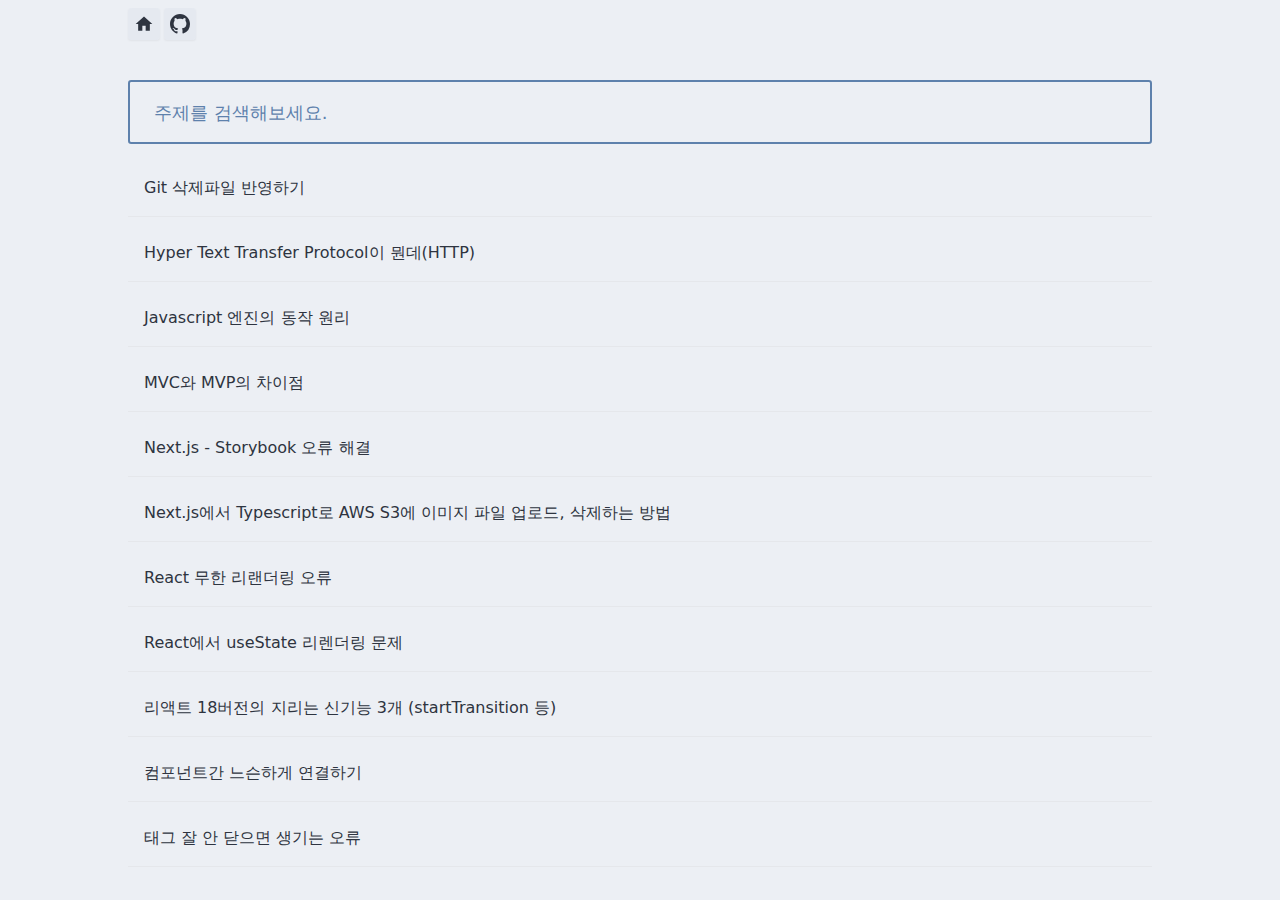
<file: index.html>
<!DOCTYPE html><html lang="en"><head><meta charSet="utf-8"/><meta name="viewport" content="width=device-width"/><link rel="icon" href="/svg/github.svg"/><title>GrangbelrLurain 개발 블로그</title><meta name="next-head-count" content="4"/><link rel="preload" href="https://grangbelrlurain.github.io/_next/static/css/4fc6c14523dcf06d.css" as="style"/><link rel="stylesheet" href="https://grangbelrlurain.github.io/_next/static/css/4fc6c14523dcf06d.css" data-n-g=""/><noscript data-n-css=""></noscript><script defer="" nomodule="" src="https://grangbelrlurain.github.io/_next/static/chunks/polyfills-78c92fac7aa8fdd8.js"></script><script src="https://grangbelrlurain.github.io/_next/static/chunks/webpack-e14851c9ae209e32.js" defer=""></script><script src="https://grangbelrlurain.github.io/_next/static/chunks/framework-ecc4130bc7a58a64.js" defer=""></script><script src="https://grangbelrlurain.github.io/_next/static/chunks/main-ea676998b0f8660f.js" defer=""></script><script src="https://grangbelrlurain.github.io/_next/static/chunks/pages/_app-cf2dc7b19cbc0e4e.js" defer=""></script><script src="https://grangbelrlurain.github.io/_next/static/chunks/pages/index-938ced30083c8e09.js" defer=""></script><script src="https://grangbelrlurain.github.io/_next/static/KmpTe03G58G1vwkN5_4Hs/_buildManifest.js" defer=""></script><script src="https://grangbelrlurain.github.io/_next/static/KmpTe03G58G1vwkN5_4Hs/_ssgManifest.js" defer=""></script></head><body><div id="__next"><div class="drawer"><input id="my-drawer" type="checkbox" class="drawer-toggle"/><div class="drawer-content flex flex-col min-h-screen h-max"><header class="fixed left-0 top-0 w-full py-2"><div class="max-w-5xl mx-auto flex gap-1"><a class="btn btn-sm btn-square" href="/GrangbelrLurain.github.io"><svg stroke="currentColor" fill="currentColor" stroke-width="0" viewBox="0 0 24 24" height="20px" width="20px" xmlns="http://www.w3.org/2000/svg"><path fill="none" d="M0 0h24v24H0z"></path><path d="M10 20v-6h4v6h5v-8h3L12 3 2 12h3v8z"></path></svg></a><a target="_blank" class="btn btn-sm btn-square" href="https://github.com/GrangbelrLurain"><svg stroke="currentColor" fill="currentColor" stroke-width="0" viewBox="0 0 16 16" height="20px" width="20px" xmlns="http://www.w3.org/2000/svg"><path d="M8 0C3.58 0 0 3.58 0 8c0 3.54 2.29 6.53 5.47 7.59.4.07.55-.17.55-.38 0-.19-.01-.82-.01-1.49-2.01.37-2.53-.49-2.69-.94-.09-.23-.48-.94-.82-1.13-.28-.15-.68-.52-.01-.53.63-.01 1.08.58 1.23.82.72 1.21 1.87.87 2.33.66.07-.52.28-.87.51-1.07-1.78-.2-3.64-.89-3.64-3.95 0-.87.31-1.59.82-2.15-.08-.2-.36-1.02.08-2.12 0 0 .67-.21 2.2.82.64-.18 1.32-.27 2-.27s1.36.09 2 .27c1.53-1.04 2.2-.82 2.2-.82.44 1.1.16 1.92.08 2.12.51.56.82 1.27.82 2.15 0 3.07-1.87 3.75-3.65 3.95.29.25.54.73.54 1.48 0 1.07-.01 1.93-.01 2.2 0 .21.15.46.55.38A8.01 8.01 0 0 0 16 8c0-4.42-3.58-8-8-8"></path></svg></a></div></header><main class="grow"><div class="pt-20 flex flex-col gap-4 items-stretch"><section class="max-w-5xl mx-auto w-full"><input class="input input-lg w-full input-bordered input-primary text-primary placeholder:text-primary border-2 focus:outline-none" placeholder="주제를 검색해보세요." value=""/></section><section class="max-w-5xl mx-auto flex flex-col gap-2 w-full"></section></div></main><footer class="footer shrink-0"></footer></div></div></div><script id="__NEXT_DATA__" type="application/json">{"props":{"pageProps":{}},"page":"/","query":{},"buildId":"KmpTe03G58G1vwkN5_4Hs","assetPrefix":"https://grangbelrlurain.github.io","nextExport":true,"autoExport":true,"isFallback":false,"scriptLoader":[]}</script></body></html>
</file>
